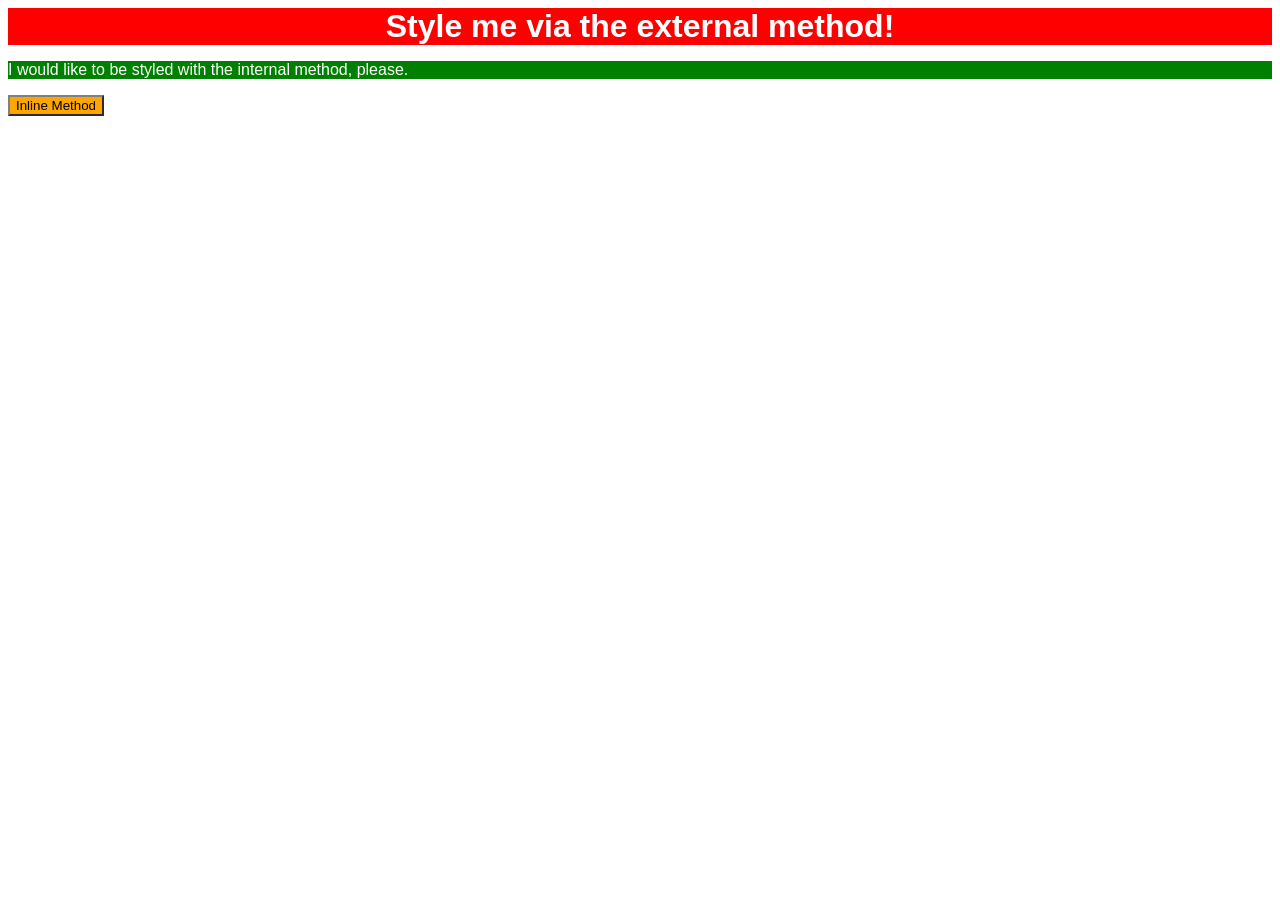
<file: foundations/intro-to-css/01-css-methods/index.html>
<!DOCTYPE html>
<html lang="en">

<head>
  <meta charset="UTF-8">
  <meta http-equiv="X-UA-Compatible" content="IE=edge">
  <meta name="viewport" content="width=device-width, initial-scale=1.0">
  <link rel="stylesheet" href="style.css">
  <title>Methods for Adding CSS</title>
  <style>
    p {
      background-color: green;
      color: white;
    }
  </style>
</head>

<body>
  <div>Style me via the external method!</div>
  <p>I would like to be styled with the internal method, please.</p>
  <button style="background-color: orange; font-weight: 300; border-color: grey;">Inline Method</button>
</body>

</html>
</file>
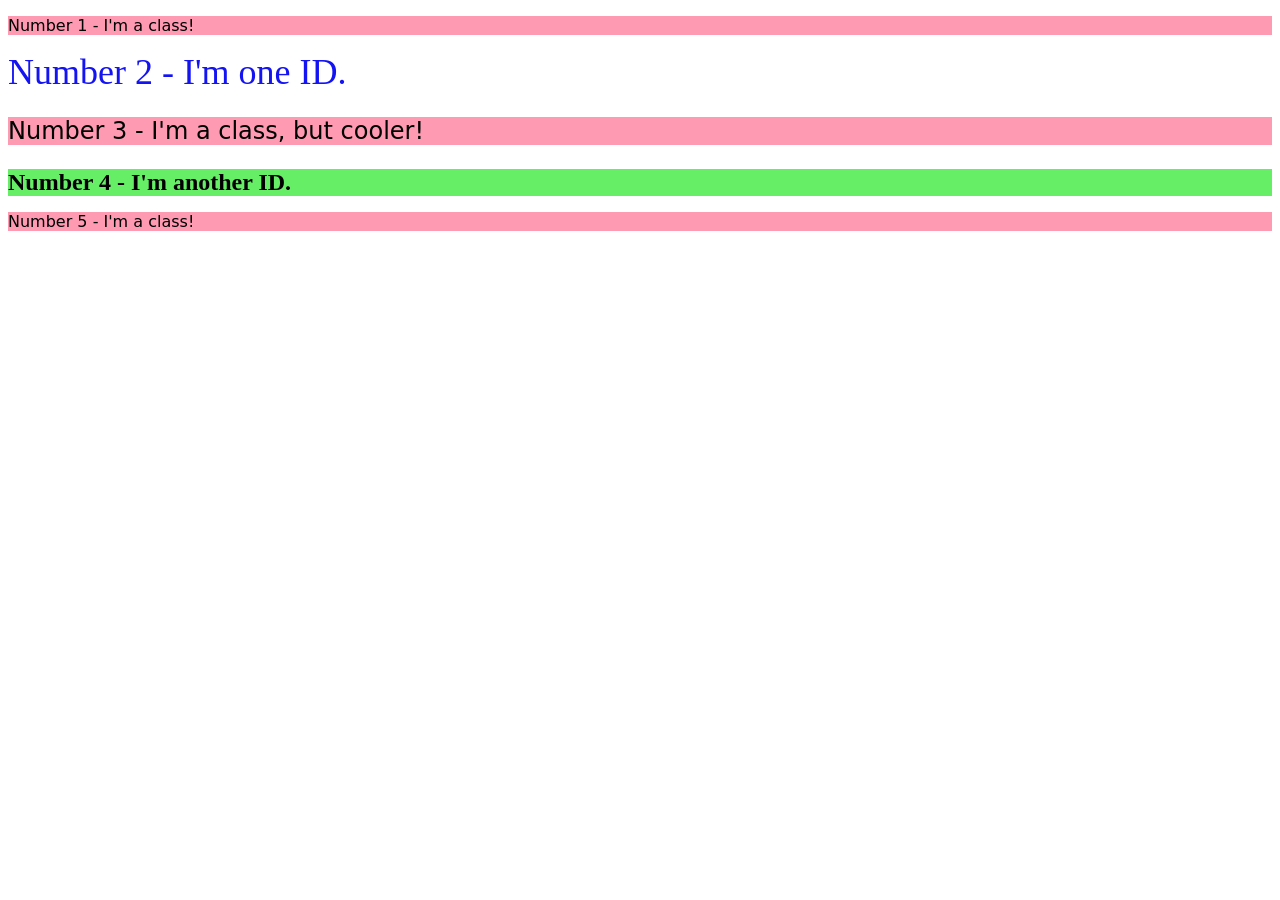
<file: foundations/intro-to-css/02-class-id-selectors/index.html>
<!DOCTYPE html>
<html lang="en">
  <head>
    <meta charset="UTF-8">
    <meta http-equiv="X-UA-Compatible" content="IE=edge">
    <meta name="viewport" content="width=device-width, initial-scale=1.0">
    <title>Class and ID Selectors</title>
    <link rel="stylesheet" href="style.css">
  </head>
  <body>
    <p class="number">Number 1 - I'm a class!</p>
    <div id="two">Number 2 - I'm one ID.</div>
    <p class="number three">Number 3 - I'm a class, but cooler!</p>
    <div id="four">Number 4 - I'm another ID.</div>
    <p class="number">Number 5 - I'm a class!</p>
  </body>
</html>
</file>
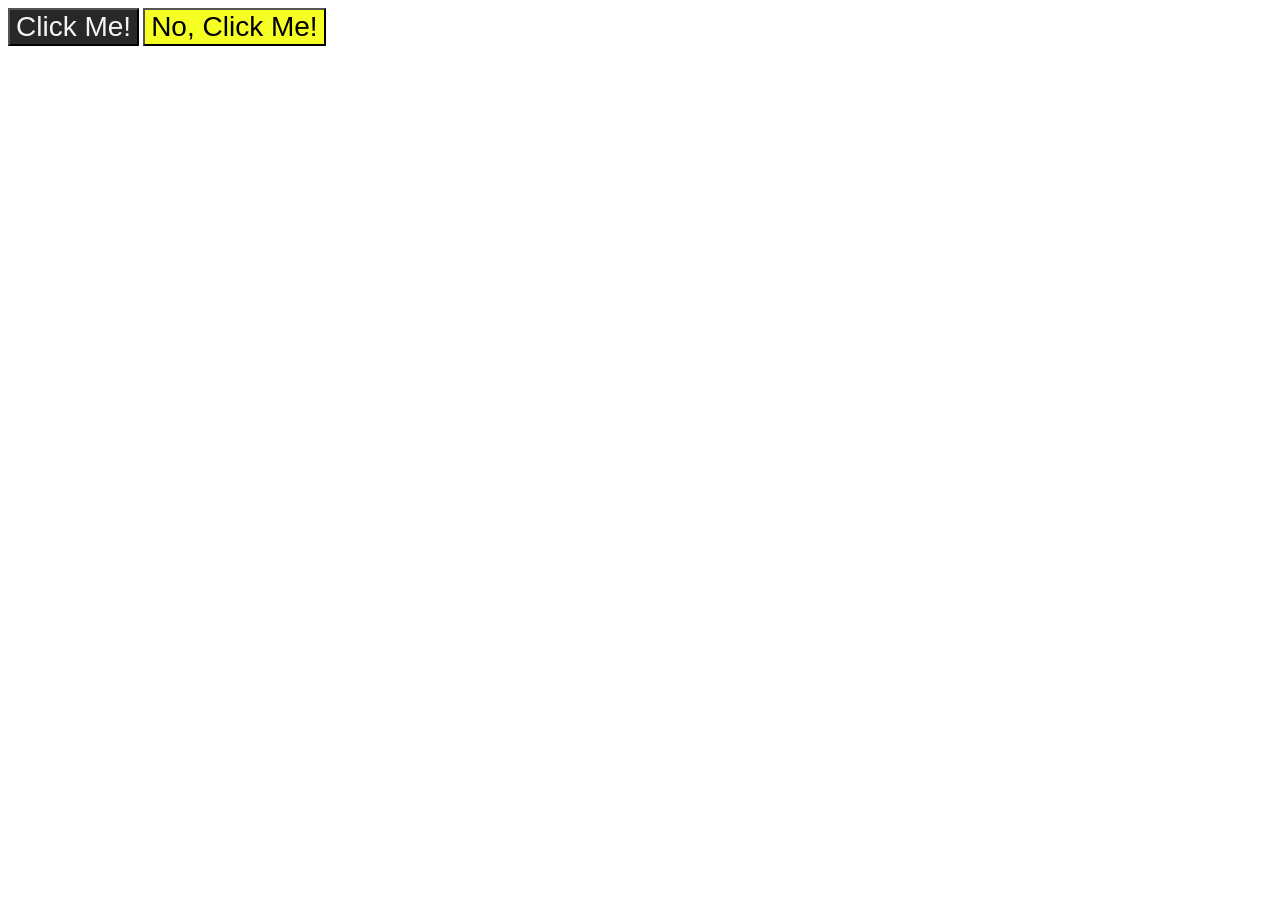
<file: foundations/intro-to-css/03-grouping-selectors/index.html>
<!DOCTYPE html>
<html lang="en">
  <head>
    <meta charset="UTF-8">
    <meta http-equiv="X-UA-Compatible" content="IE=edge">
    <meta name="viewport" content="width=device-width, initial-scale=1.0">
    <title>Grouping Selectors</title>
    <link rel="stylesheet" href="style.css">
  </head>
  <body>
    <button class="black">Click Me!</button>
    <button class="yellow">No, Click Me!</button>
  </body>
</html>
</file>
<file: foundations/intro-to-css/01-css-methods/style.css>
div {
    color: white;
    background-color: red;
    font-size: 32px;
    font-weight: bold;
    text-align: center;
}

* {
    font-family: 'Gill Sans', 'Gill Sans MT', Calibri, 'Trebuchet MS', sans-serif;
}
</file>
<file: foundations/intro-to-css/02-class-id-selectors/style.css>
/* Add CSS Styling */
.number {
    font-family: Verdana, "DejaVu sans", sans-serif;
    background-color: rgb(255, 154, 179);
}

.three {
    font-size: 24px;
}

#two {
    color: rgb(20, 20, 243);
    font-size: 36px;
}

#four {
    font-size: 24px;
    font-weight: bold;
    background-color: rgb(102, 238, 102);
}
</file>
<file: foundations/intro-to-css/03-grouping-selectors/style.css>
/* Add CSS Styling */
.black,
.yellow {
    font-size: 28px;
    font-family: Helvetica, "Times New Roman", sans-serif, ;
}

.black {
    background-color: #000000d7;
    color: hsla(0, 0%, 100%, 0.952)
}

.yellow {
    background-color: lab(97.14% -21.56 94.48 / 0.863);
}
</file>
